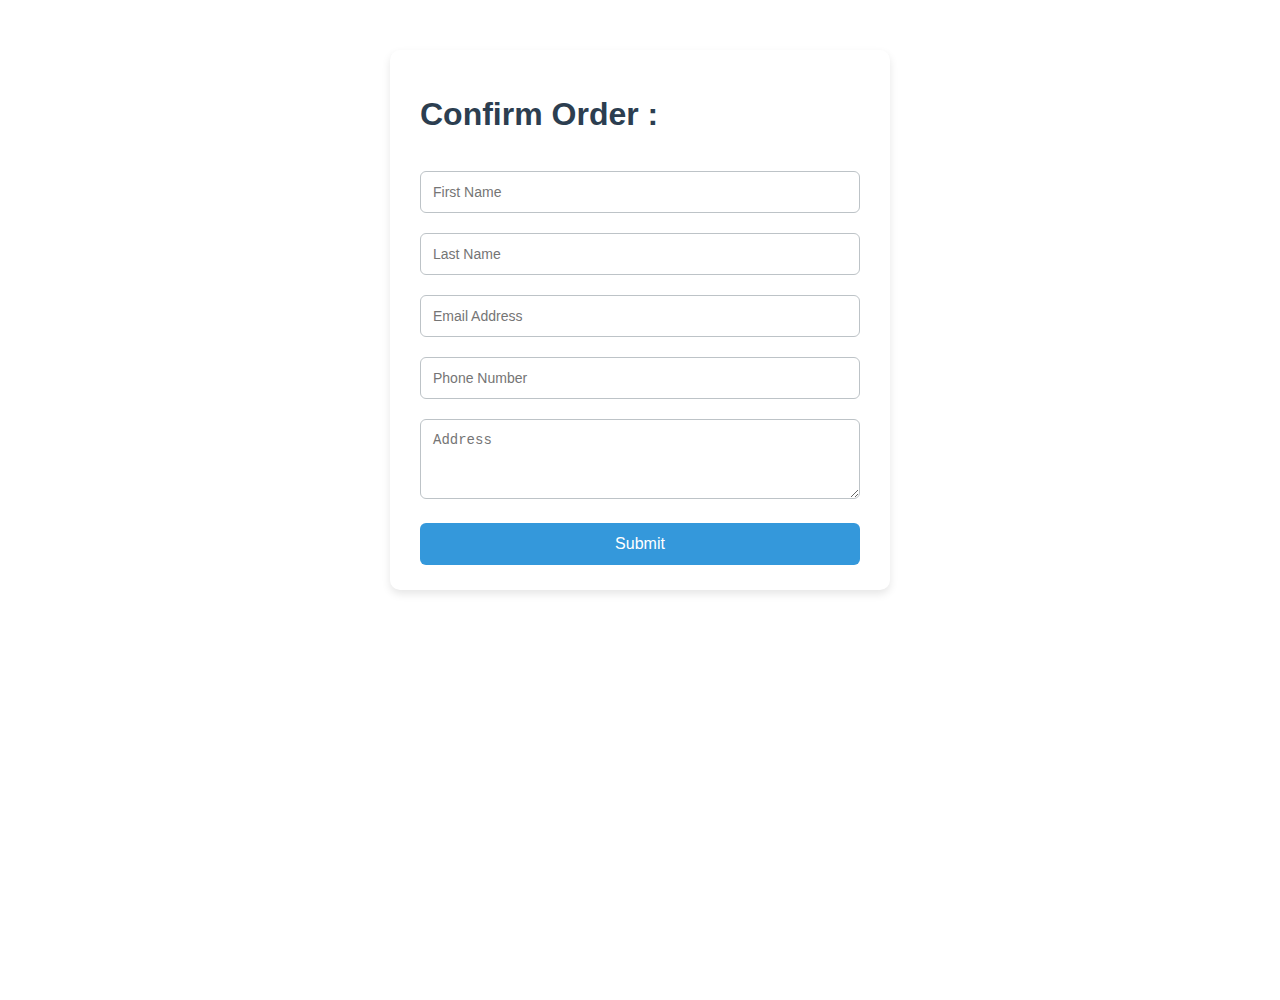
<file: contact.html>
<!DOCTYPE html>
<html lang="en">
  <head>
    <meta charset="UTF-8" />
    <meta name="viewport" content="width=device-width, initial-scale=1.0" />
    <title>Contact Us</title>
    <link rel="stylesheet" href="./contact.css" />
  </head>
  <body>
    <div>
      <form
        class="flexc"
        method="post"
        name="myform"
        onsubmit="return validateform()"
      >
        <h1>Confirm Order :</h1>
        <br />
        <div id="fname">
          <input type="text" name="fname" placeholder="First Name" />
          <span class="formerror"></span>
        </div>
        <div id="lname">
          <input type="text" name="lname" placeholder="Last Name" />
          <span class="formerror"></span>
        </div>
        <div id="iemail">
          <input type="email" name="femail" placeholder="Email Address" />
          <span class="formerror"></span>
        </div>
        <div id="iphone">
          <input type="number" name="fphone" placeholder="Phone Number" />
          <span class="formerror"></span>
        </div>
        <div id="iaddress">
          <textarea name="faddress" placeholder="Address"></textarea>
          <span class="formerror textarea-error"></span>
        </div>
        <button id="submit">Submit</button>
      </form>
    </div>

    <script src="./contact.js"></script>
  </body>
</html>
</file>
<file: contact.css>
body {
  font-family: "Segoe UI", Tahoma, Geneva, Verdana, sans-serif;
  margin: 0;
  padding: 50px;
  
  min-height: 100vh;
}

h1 {
  color: #2c3e50;
  margin-bottom: 20px;
}

form {
  background-color: #ffffff;
  padding: 25px 30px;
  border-radius: 10px;
  box-shadow: 0 4px 8px rgba(0, 0, 0, 0.1);
  max-width: 500px;
  width: 100%;
  box-sizing: border-box;
  margin:0 auto;
}

form div {
  margin-bottom: 20px;
}

form div input,
form div textarea {
  width: 100%;
  padding: 12px;
  border: 1px solid #bdc3c7;
  border-radius: 6px;
  font-size: 14px;
  box-sizing: border-box;
}

form div textarea {
  height: 80px;
  max-width: math(textarea);
}

form div .formerror {
 
  color: #e74c3c;
  font-size: 12px;
}

form div .textarea-error {
  top: 85px;
}

form button {
  width: 100%;
  padding: 12px;
  background-color: #3498db;
  color: #ffffff;
  border: none;
  border-radius: 6px;
  font-size: 16px;
  cursor: pointer;
  transition: background-color 0.3s;
}

form button:hover {
  background-color: #2980b9;
}
</file>
